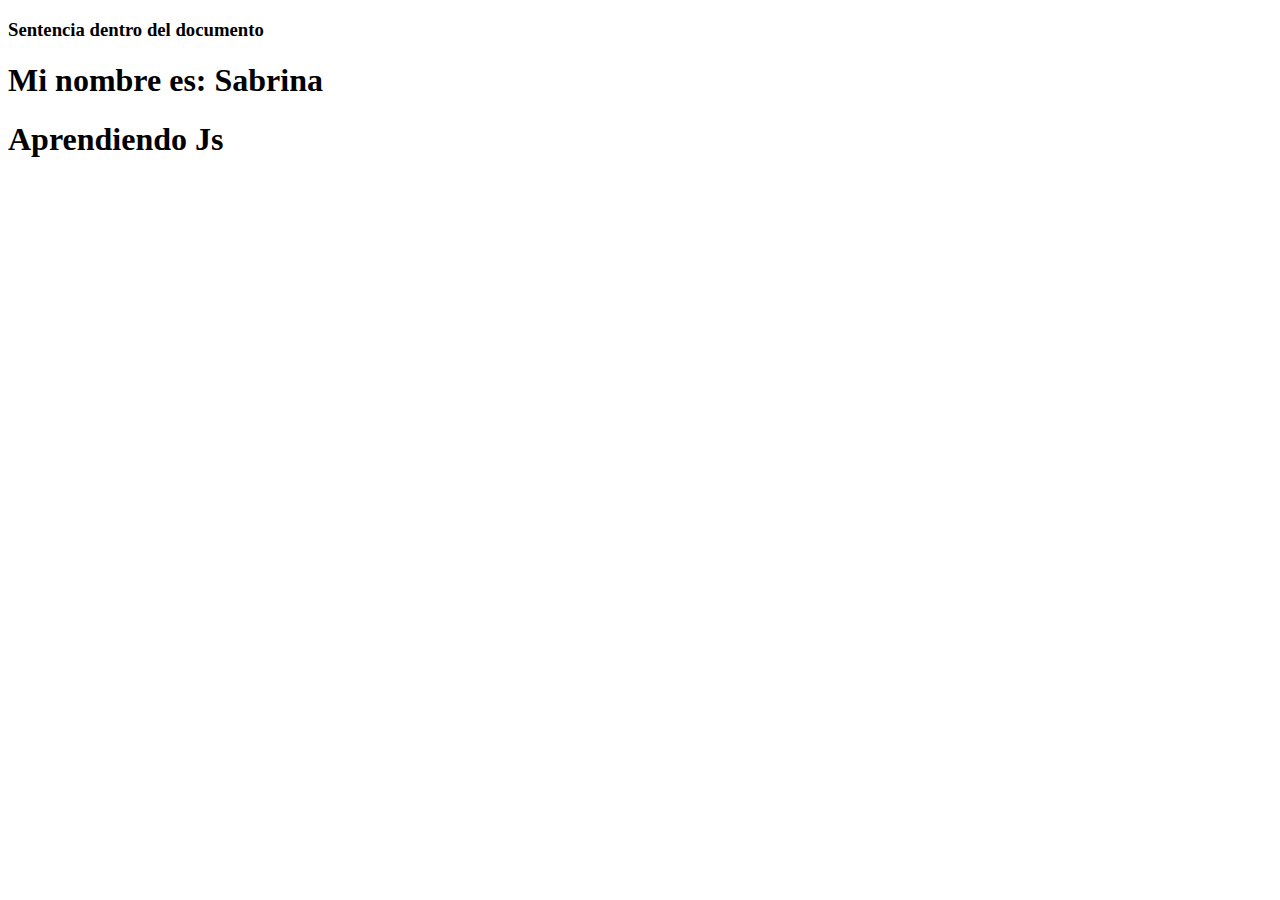
<file: Clase 1/index.html>
<!DOCTYPE html>
<html lang="en">
  <head>
    <meta charset="UTF-8" />
    <meta name="viewport" content="width=device-width, initial-scale=1.0" />
    <meta http-equiv="X-UA-Compatible" content="ie=edge" />
    <title>Fundamentos html</title>
    <script src="Js/app.js"></script>
    <script>
      alert("Hola estoy en el head!!!");
    </script>
  </head>
  <body onload="alert('estoy en el body!!!')">
    <h1>Aprendiendo Js</h1>
  </body>
</html>
</file>
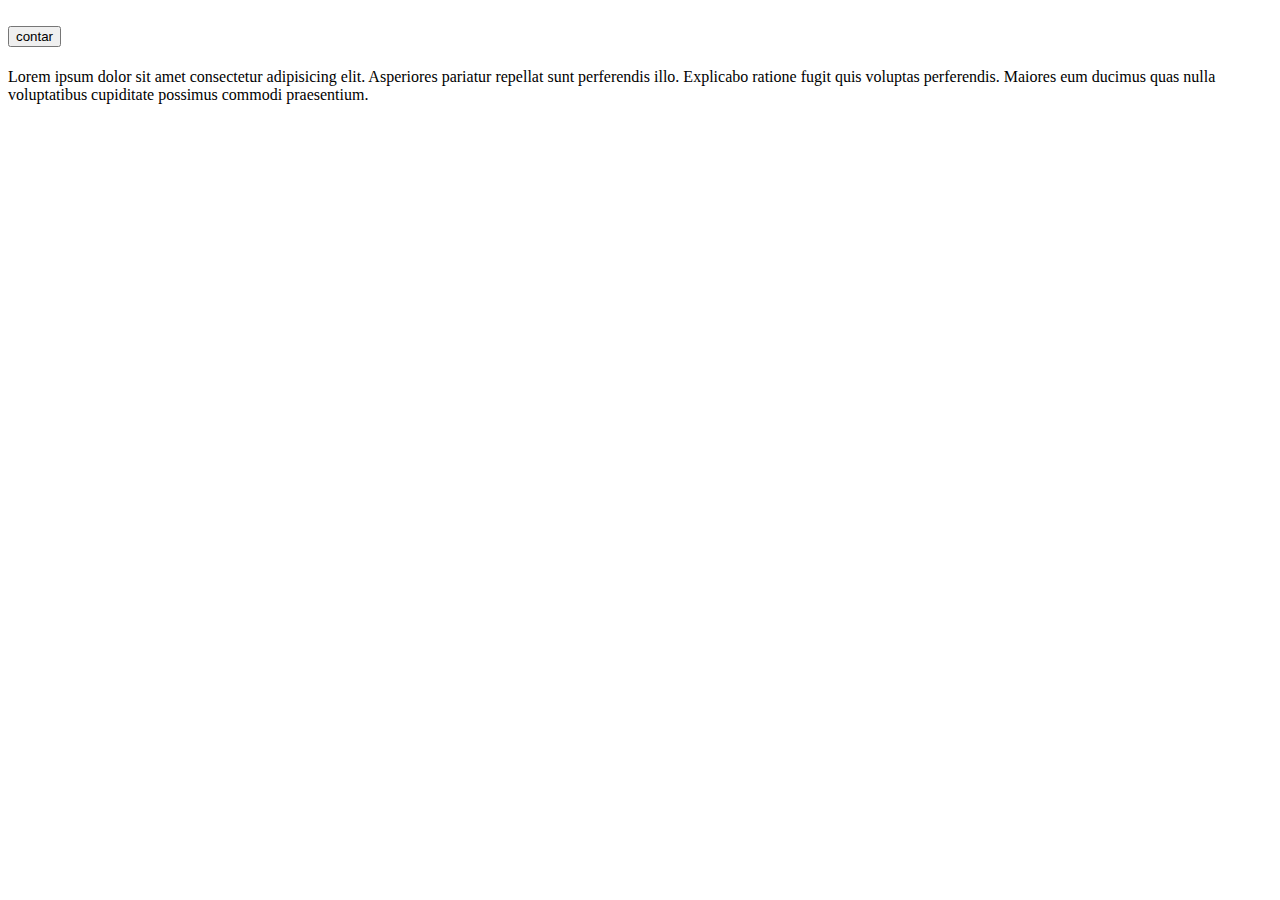
<file: Clase 4/index.html>
<!DOCTYPE html>
<html lang="en">
  <head>
    <meta charset="UTF-8" />
    <meta name="viewport" content="width=device-width, initial-scale=1.0" />
    <meta http-equiv="X-UA-Compatible" content="ie=edge" />
    <title>Ejercicio 4</title>
  </head>
  <body>
    <div id="fotos"></div>
    <br />
    <div id="foto2"></div>
    <!-- <button onclick="alert('boton apretado')">contar</button> -->
    <button onclick="contar()">contar</button>

    <h1 id="contador"></h1>
    <p id="parrafo">
      Lorem ipsum dolor sit amet consectetur adipisicing elit. Asperiores pariatur
      repellat sunt perferendis illo. Explicabo ratione fugit quis voluptas perferendis.
      Maiores eum ducimus quas nulla voluptatibus cupiditate possimus commodi praesentium.
    </p>
    <!-- <script src="app.js"></script> -->
    <!-- <script src="funciones.js"></script> -->
    <!-- <script src="Objetos.js"></script> -->
    <script src="eventos.js"></script>
  </body>
</html>
</file>
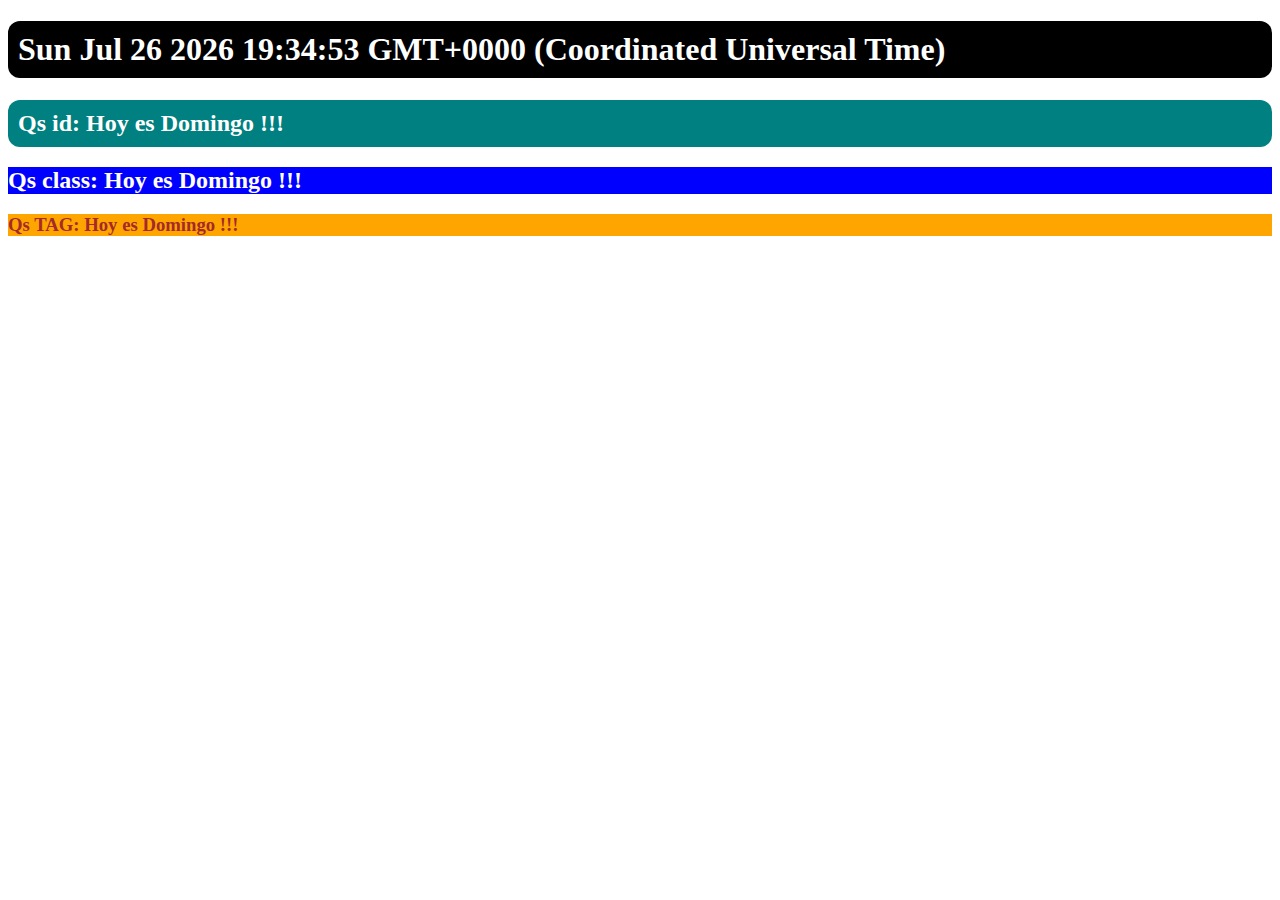
<file: Curso 2/index.html>
<!DOCTYPE html>
<html lang="en">
  <head>
    <meta charset="UTF-8" />
    <meta name="viewport" content="width=device-width, initial-scale=1.0" />
    <meta http-equiv="X-UA-Compatible" content="ie=edge" />
    <title>Clase 2</title>
  </head>
  <body>
    <h1 id="titulo">Hola todos!!!</h1>

    <h2 id="dia-semana-id" style="color:white; background-color: teal;">Hola a todos!</h2>
    <h2 class="dia-semana-class" style="color:white; background-color: blue;">
      Hola a todos!
    </h2>
    <h3 style="color:brown; background-color: orange;">Hola a todos!</h3>

    <script src="js/app1.js">


      //alert(fecha);
      		/*
      		0 - Domingo
      		1 - L
      		2 - M
      		3 - Mierc.
      		4 - J
      		5 - V
      		6 - S
              */

              // var numeroDiaDeLaSemana = fecha.getDay();
    </script>
  </body>
</html>
</file>
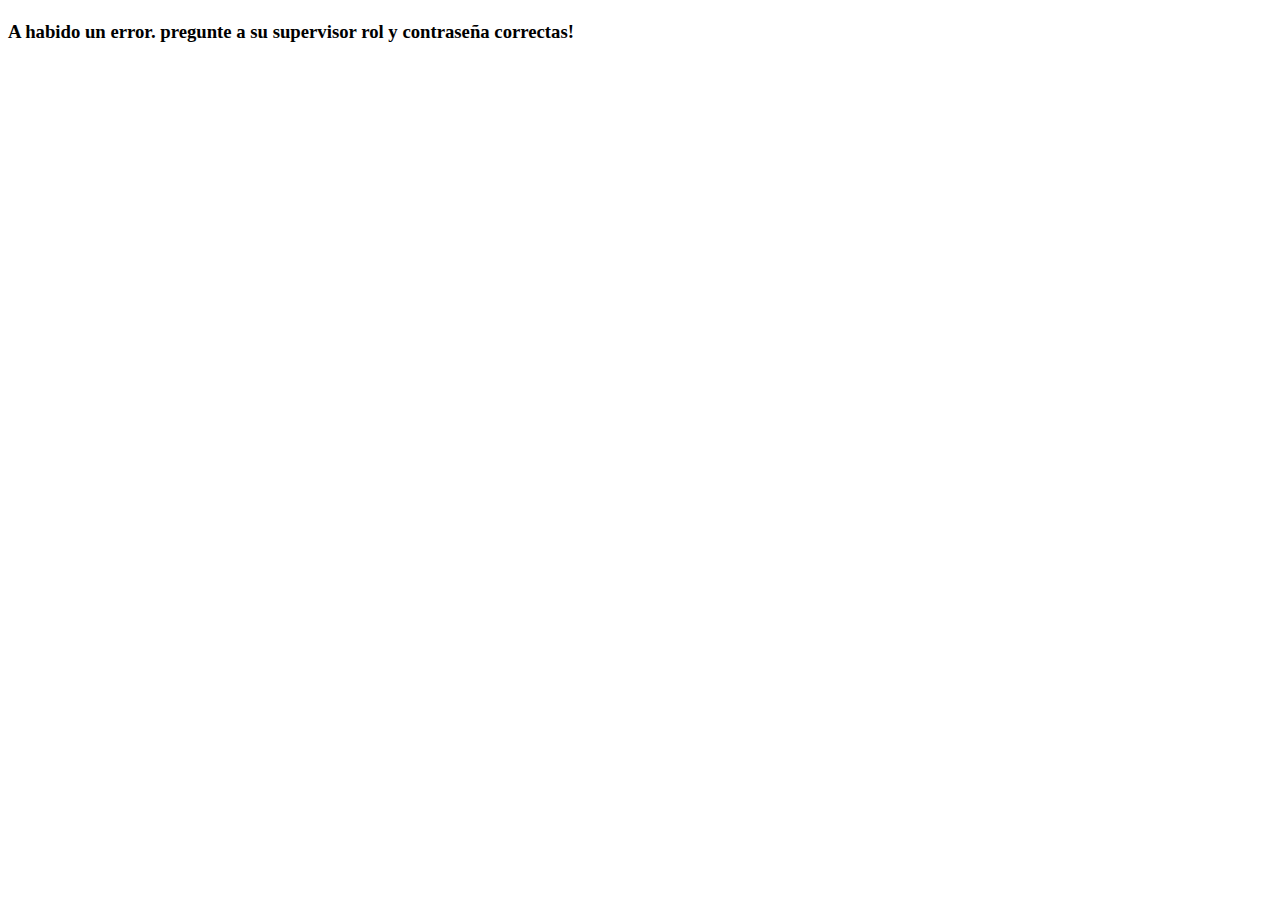
<file: Ejercicio Integrador 2/index.html>
<!DOCTYPE html>
<html lang="en">
  <head>
    <meta charset="UTF-8" />
    <meta name="viewport" content="width=device-width, initial-scale=1.0" />
    <meta http-equiv="X-UA-Compatible" content="ie=edge" />
    <title>Ejercicio integrador</title>
  </head>
  <body>
    <h1 id="resultado-rol"></h1>
    <h3 id="resultado-rol2"></h3>
    <script src="js/app.js"></script>
  </body>
</html>
</file>
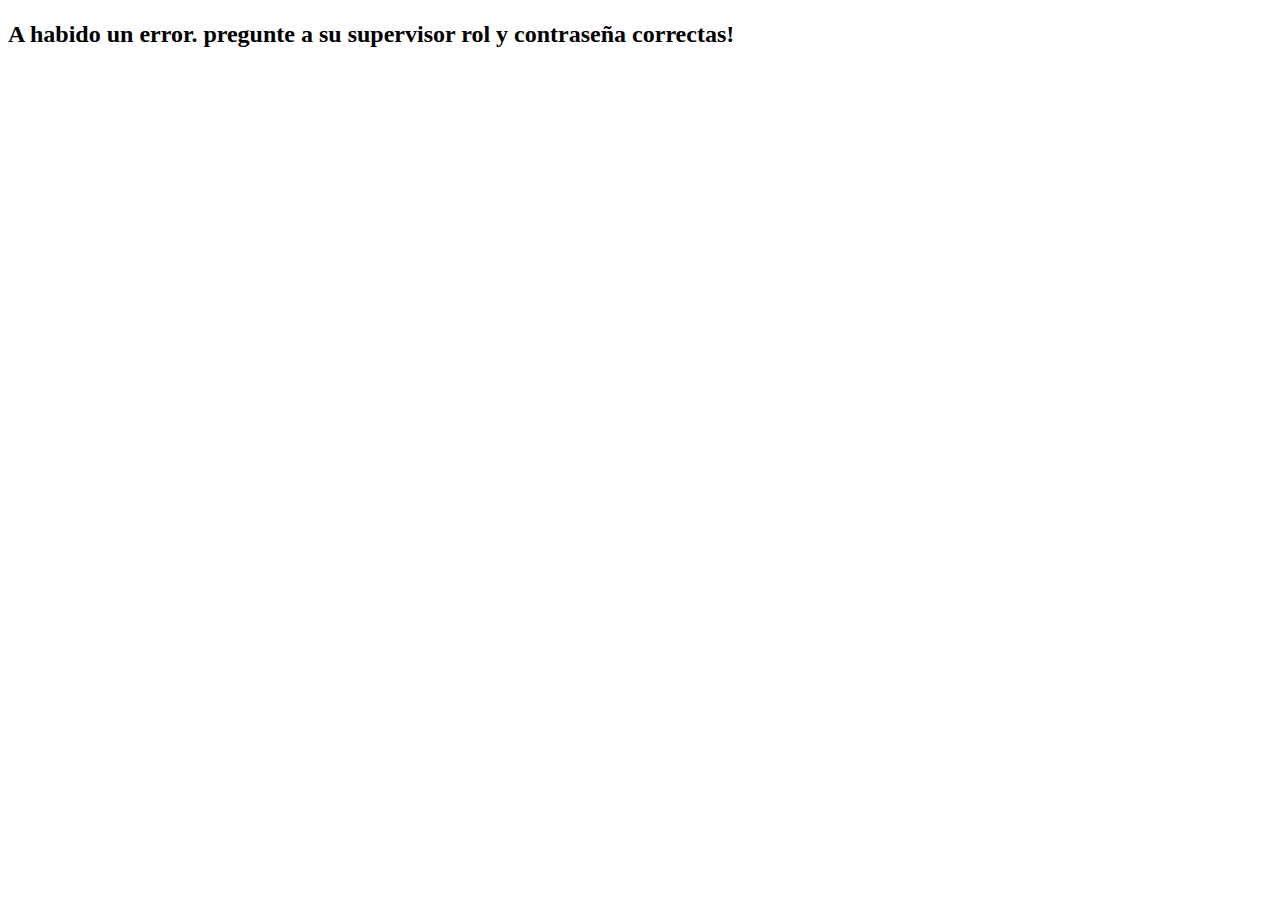
<file: Ejercicio integrador 3/index.html>
<!DOCTYPE html>
<html lang="en">
  <head>
    <meta charset="UTF-8" />
    <meta name="viewport" content="width=device-width, initial-scale=1.0" />
    <meta http-equiv="X-UA-Compatible" content="ie=edge" />
    <title>Ejercio integrador 3</title>
  </head>
  <body>
    <h1 id="resultado-rol"></h1>
    <h2 id="resultado-rol2"></h2>
    <br />
    <h1 id="titulo"></h1>
    <h1 id="prueba"></h1>

    <script src="js/app.js"></script>
  </body>
</html>
</file>
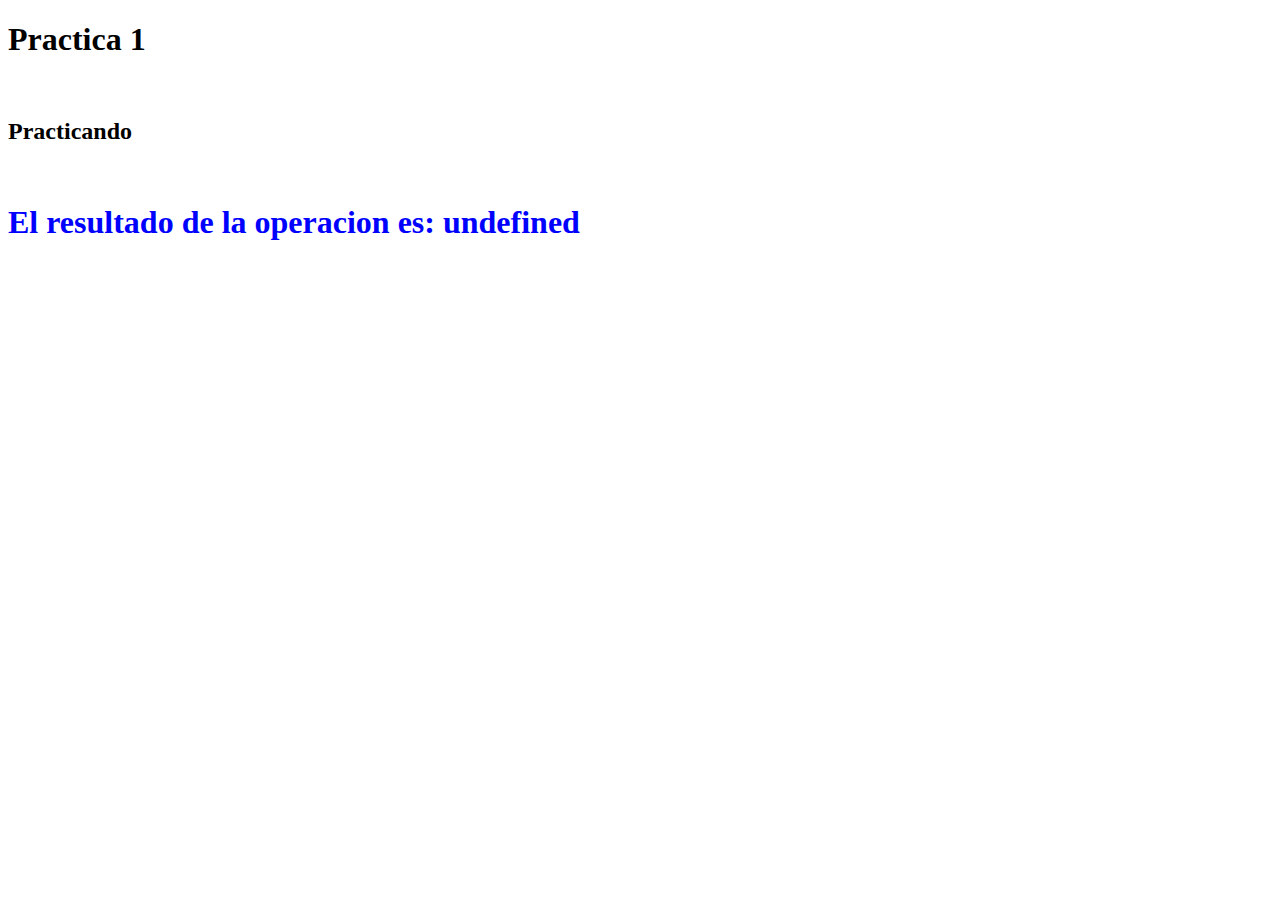
<file: Practica 1/index.html>
<!DOCTYPE html>
<html lang="en">
  <head>
    <meta charset="UTF-8" />
    <meta name="viewport" content="width=device-width, initial-scale=1.0" />
    <meta http-equiv="X-UA-Compatible" content="ie=edge" />
    <title>Ejercicios Js Practica 1</title>
  </head>
  <body>
    <h1 id="Titulo-1">Practica 1</h1>
    <br />

    <h2>Practicando</h2>
    <br />
    <h1 id="resultado">El resultado de la operacion es:</h1>
    <script src="js/app.js"></script>
  </body>
</html>
</file>
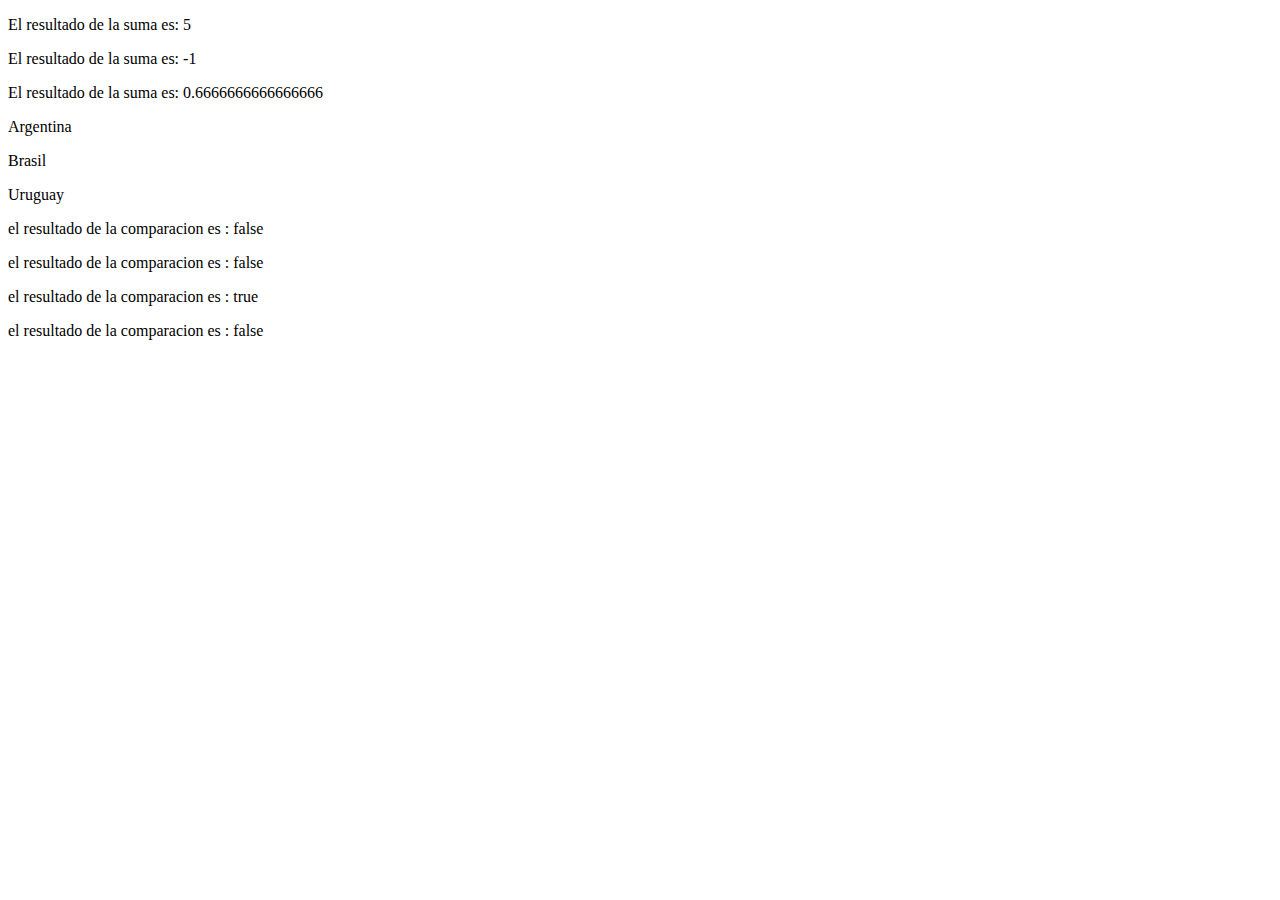
<file: Clase 1/index2.html>
<!DOCTYPE html>
<html lang="en">
  <head>
    <meta charset="UTF-8" />
    <meta name="viewport" content="width=device-width, initial-scale=1.0" />
    <meta http-equiv="X-UA-Compatible" content="ie=edge" />
    <title>Proyecto</title>
    <script src="Js/app2.js"></script>
  </head>
  <body></body>
</html>
</file>
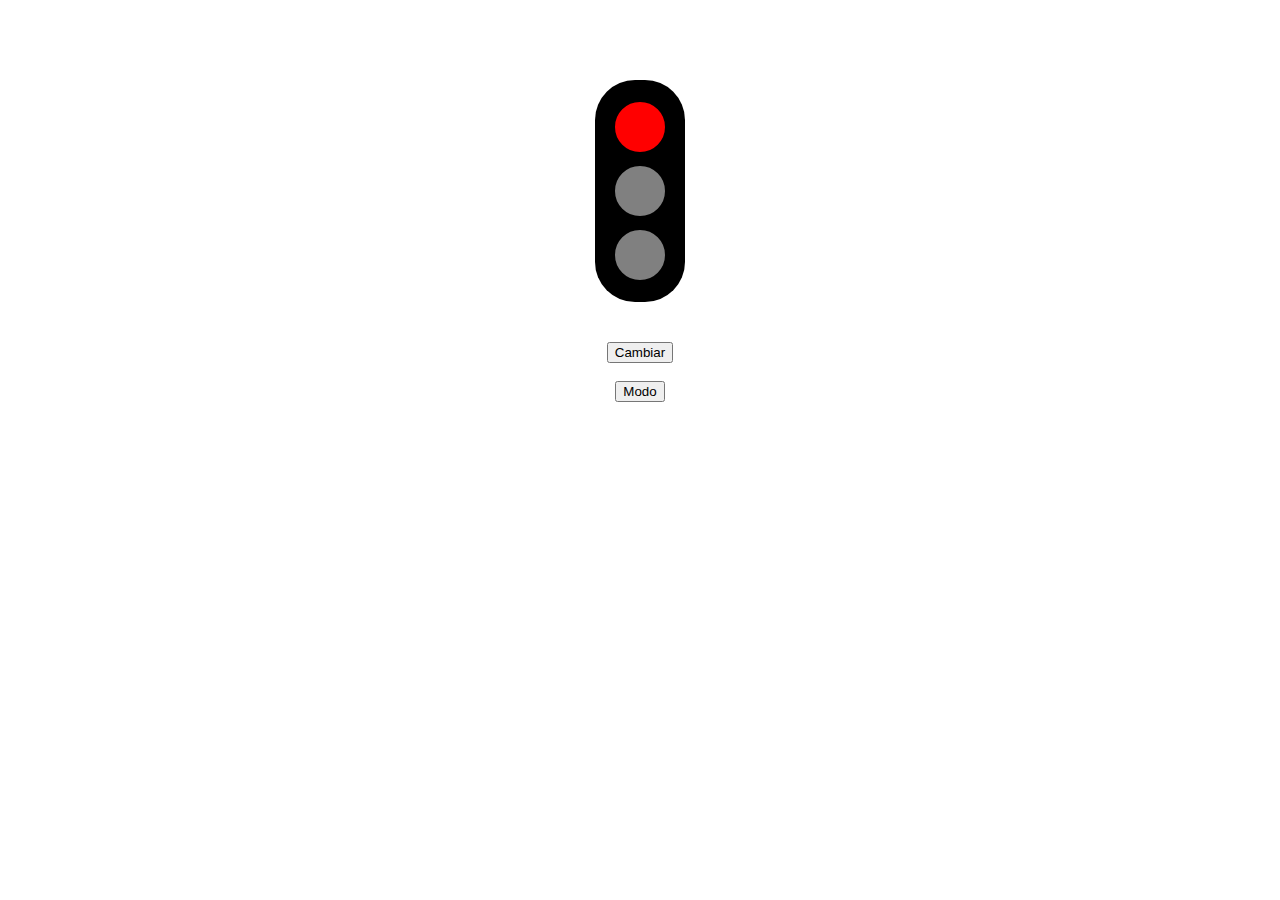
<file: Clase 4/semaforo.html>
<!DOCTYPE html>
<html lang="en">
  <head>
    <meta charset="UTF-8" />
    <meta name="viewport" content="width=device-width, initial-scale=1.0" />
    <meta http-equiv="X-UA-Compatible" content="ie=edge" />
    <link rel="stylesheet" href="estilo.css" />
    <title>Semaforo</title>
  </head>
  <body>
    <div class="centrar">
      <div id="modo"></div>
    </div>

    <!-- semaforo -->

    <div class="caja-semaforo">
      <div class="luz-semaforo" id="red"></div>
      <div class="luz-semaforo" id="yellow"></div>
      <div class="luz-semaforo" id="green"></div>
    </div>

    <div class="centrar">
      <button onclick="cambiarSemaforoBoton()">Cambiar</button> <br />
      <br />
      <button onclick="modoSemaforo()">Modo</button> <br />
    </div>

    <script src="semaforo.js"></script>
  </body>
</html>
</file>
<file: Clase 4/estilo.css>
.caja-semaforo {
  width: 70px;
  background-color: black;
  border-radius: 40px;
  margin: 0 auto;
  padding: 10px;
}

.luz-semaforo {
  width: 50px;
  height: 50px;
  background-color: grey;
  border: 2px solid black;
  border-radius: 50%;
  margin: 0 auto;
  margin-top: 10px;
  margin-bottom: 10px;
}

.centrar {
  text-align: center;
  margin: 20px;
  padding: 20px;
}
</file>
